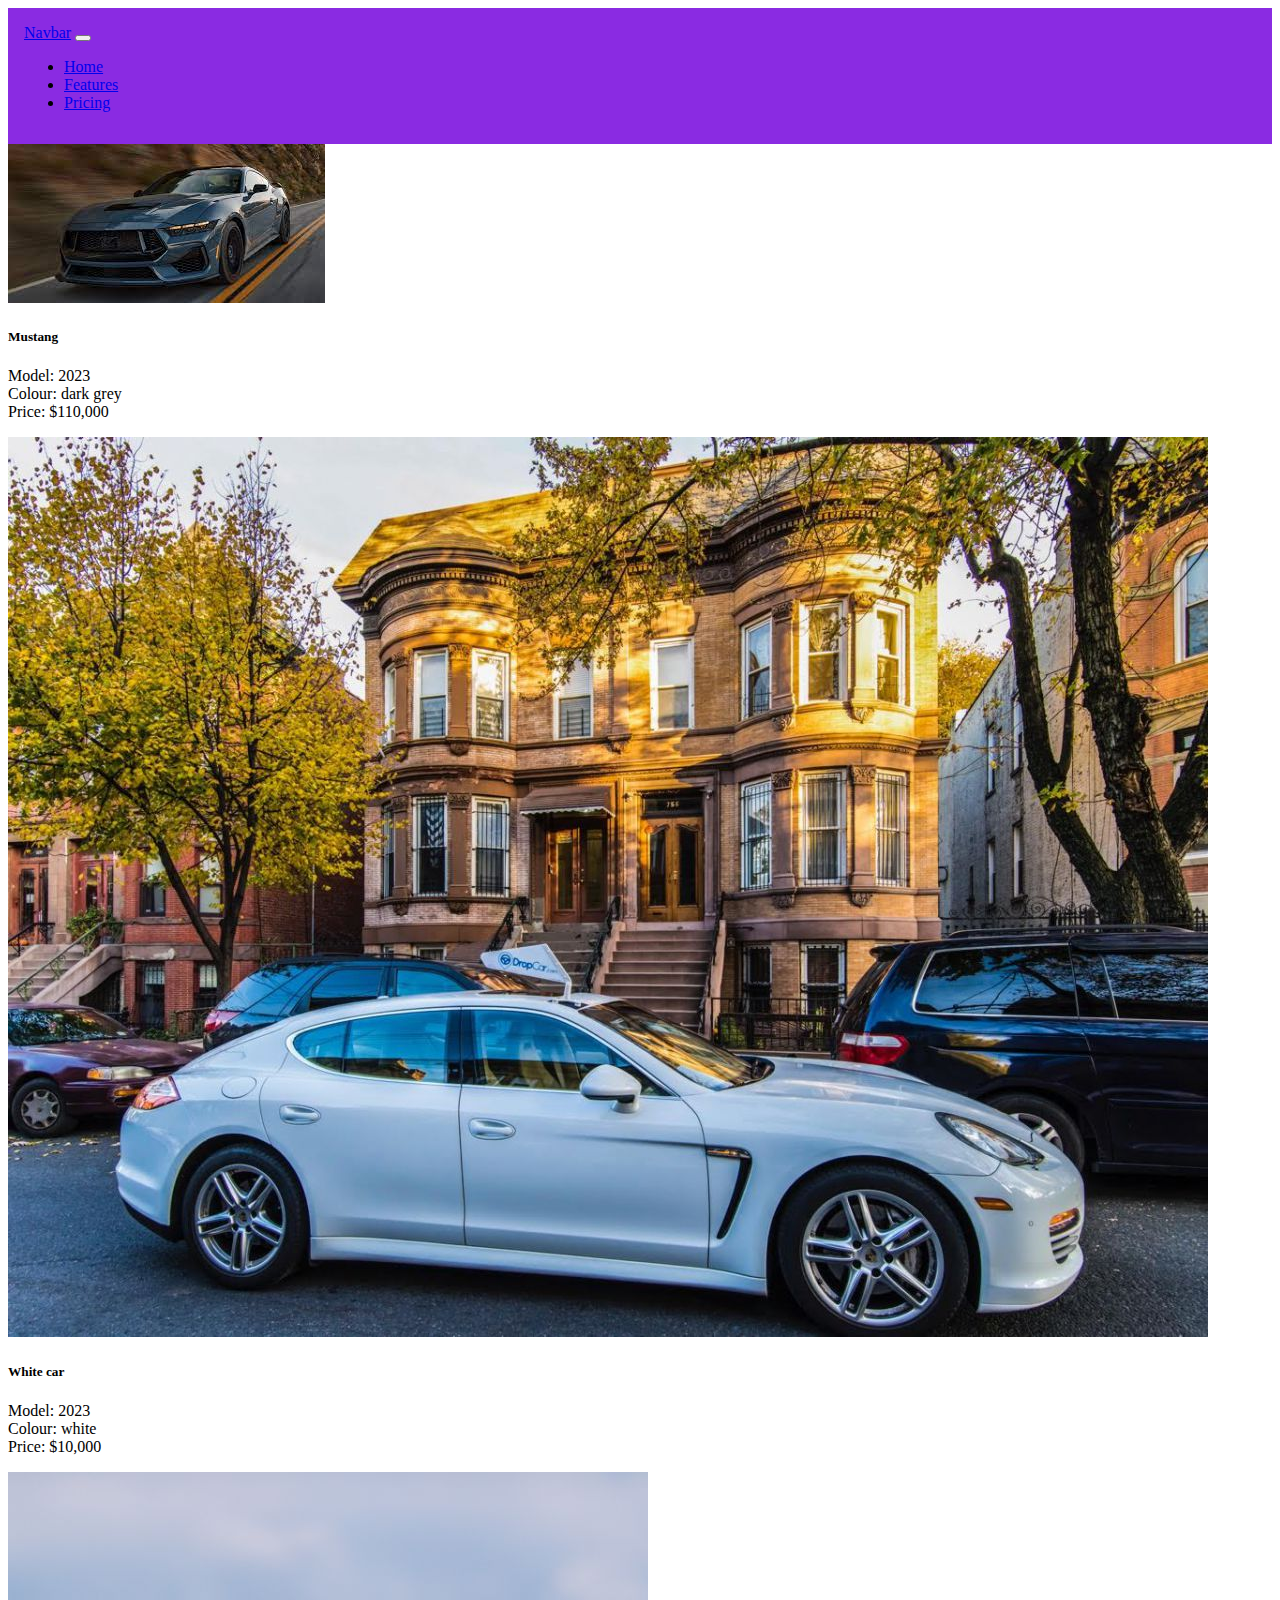
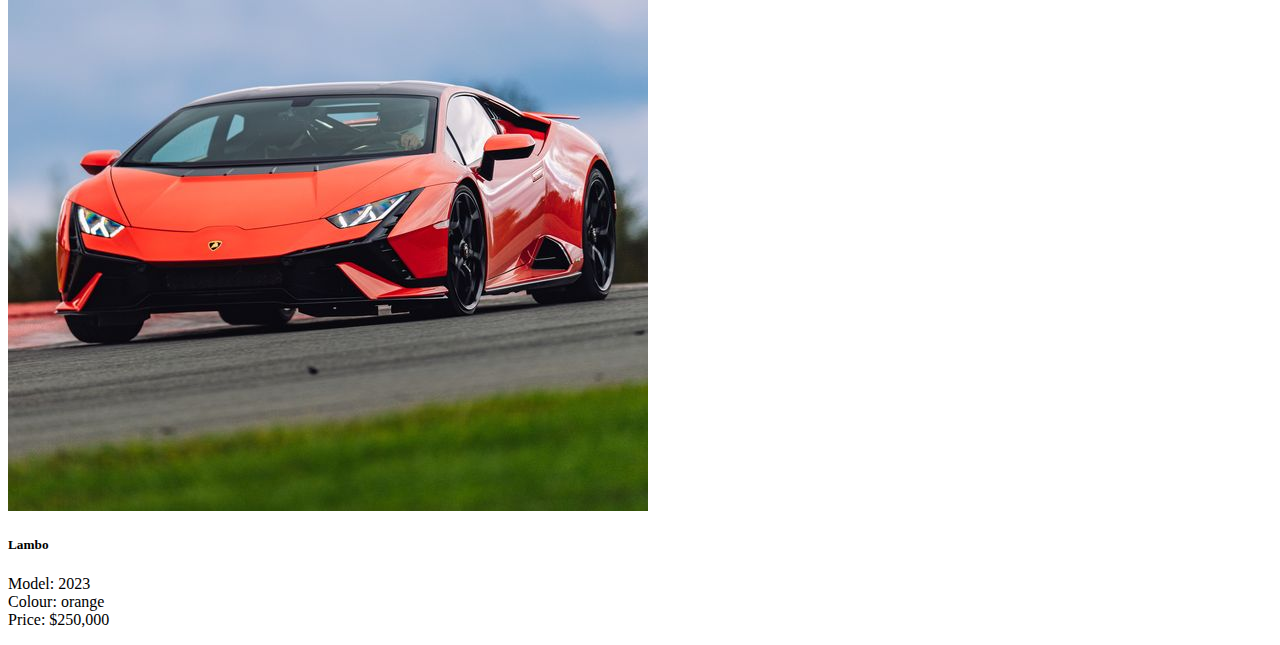
<file: Carboot.html>
<!DOCTYPE html>
<html>
    <head>
        <title>Car company page</title>
        <link rel="stylesheet" href="carboot.css">
        <link href="https://cdn.jsdelivr.net/npm/bootstrap@5.3.2/dist/css/bootstrap.min.css" rel="stylesheet" integrity="sha384-T3c6CoIi6uLrA9TneNEoa7RxnatzjcDSCmG1MXxSR1GAsXEV/Dwwykc2MPK8M2HN" crossorigin="anonymous">
    </head>
    <body>
        <nav class="navbar navbar-expand-lg bg-body-tertiary">
            <div class="container-fluid">
                <a class="navbar-brand" href="#">Navbar</a>
                <button class="navbar-toggler" type="button" data-bs-toggle="collapse" data-bs-target="#navbarNav" aria-controls="navbarNav" aria-expanded="false" aria-label="Toggle navigation">
                    <span class="navbar-toggler-icon"></span>
                </button>
                <div class="collapse navbar-collapse" id="navbarNav">
                    <ul class="navbar-nav">
                        <li class="nav-item">
                            <a class="nav-link active" aria-current="page" href="#">Home</a>
                        </li>
                        <li class="nav-item">
                            <a class="nav-link" href="#">Features</a>
                        </li>
                        <li class="nav-item">
                            <a class="nav-link" href="#">Pricing</a>
                        </li>
                    </ul>
                </div>
            </div>
        </nav>

        <div class="row">
            <div class="col-md-6 col-sm-12">
                <div class="card mb-3" style="max-width: 540px;">
                    <div class="row g-0">
                        <div class="col-md-4">
                            <img src="download.jpeg" class="img-fluid rounded-start" alt="car">
                        </div>
                        <div class="col-md-8">
                            <div class="card-body">
                                <h5 class="card-title">Mustang</h5>
                                <p class="card-text">Model: 2023<br>Colour: dark grey<br>Price: $110,000</p>
                            </div>
                        </div>
                    </div>
                </div>
            </div>

            <div class="col-md-6 col-sm-12">
                <div class="card mb-3" style="max-width: 540px;">
                    <div class="row g-0">
                        <div class="col-md-4">
                            <img src="dropcar_9_.jpg" class="img-fluid rounded-start" alt="car">
                        </div>
                        <div class="col-md-8">
                            <div class="card-body">
                                <h5 class="card-title">White car</h5>
                                <p class="card-text">Model: 2023<br>Colour: white<br>Price: $10,000</p>
                            </div>
                        </div>
                    </div>
                </div>
            </div>
       
            <div class="col-md-6 col-sm-12">
            <div class="card mb-3" style="max-width: 540px;">
            <div class="row g-0">
                <div class="col-md-4">
                    <img src="dw-burnett-pcoty22-8260-1671143390.jpg" class="img-fluid rounded-start" alt="car">
                </div>
                <div class="col-md-8">
                    <div class="card-body">
                        <h5 class="card-title">Lambo</h5>
                        <p class="card-text">Model: 2023<br>Colour: orange<br>Price: $250,000</p>
                    </div>
                </div>
            </div>
        </div>
        </div>
        </div>
        <script src="https://cdn.jsdelivr.net/npm/@popperjs/core@2.11.8/dist/umd/popper.min.js" integrity="sha384-I7E8VVD/ismYTF4hNIPjVp/Zjvgyol6VFvRkX/vR+Vc4jQkC+hVqc2pM8ODewa9r" crossorigin="anonymous"></script>
        <script src="https://cdn.jsdelivr.net/npm/bootstrap@5.3.2/dist/js/bootstrap.min.js" integrity="sha384-BBtl+eGJRgqQAUMxJ7pMwbEyER4l1g+O15P+16Ep7Q9Q+zqX6gSbd85u4mG4QzX+" crossorigin="anonymous"></script>
    </body>
</html>
</file>
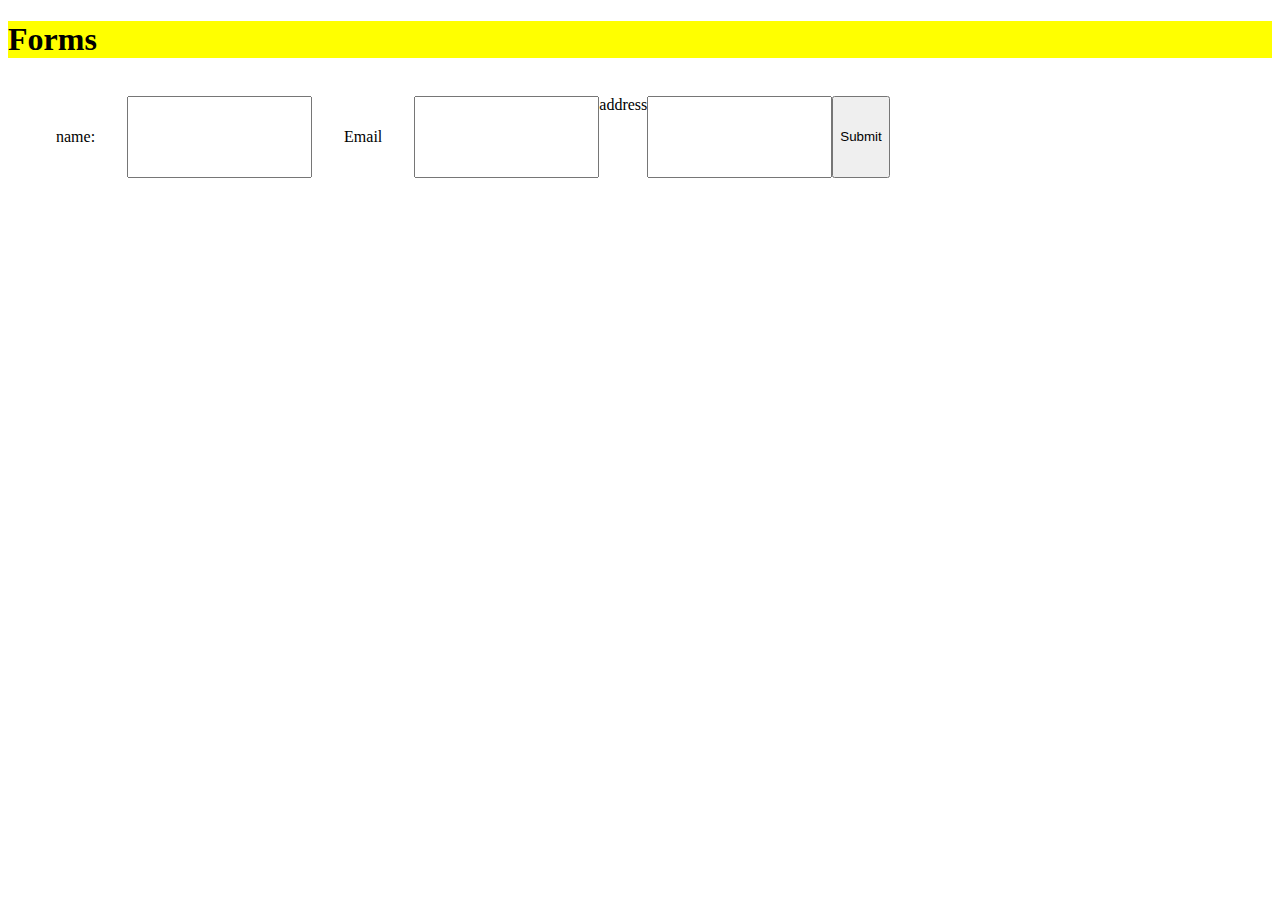
<file: form.html>
<!DOCTYPE html>
<html>
    <head>
        <title>forms</title>
        <link rel="stylesheet" href="form.css">
    </head>
    <body>
        <div class="header">
            <h1>Forms</h1>
        </div>
        <form id="form">
            <label for="Username">name:</label><br>
            <input type="text" id="User"><br>
            <label for="Email">Email</label><br>
            <input type="text"><br>
            <lable for="address">address</lable><br>
            <input type="text"></input><br><br>
            <input type="submit" value="Submit"><br>
        </form>
    </body>
</html>
</file>
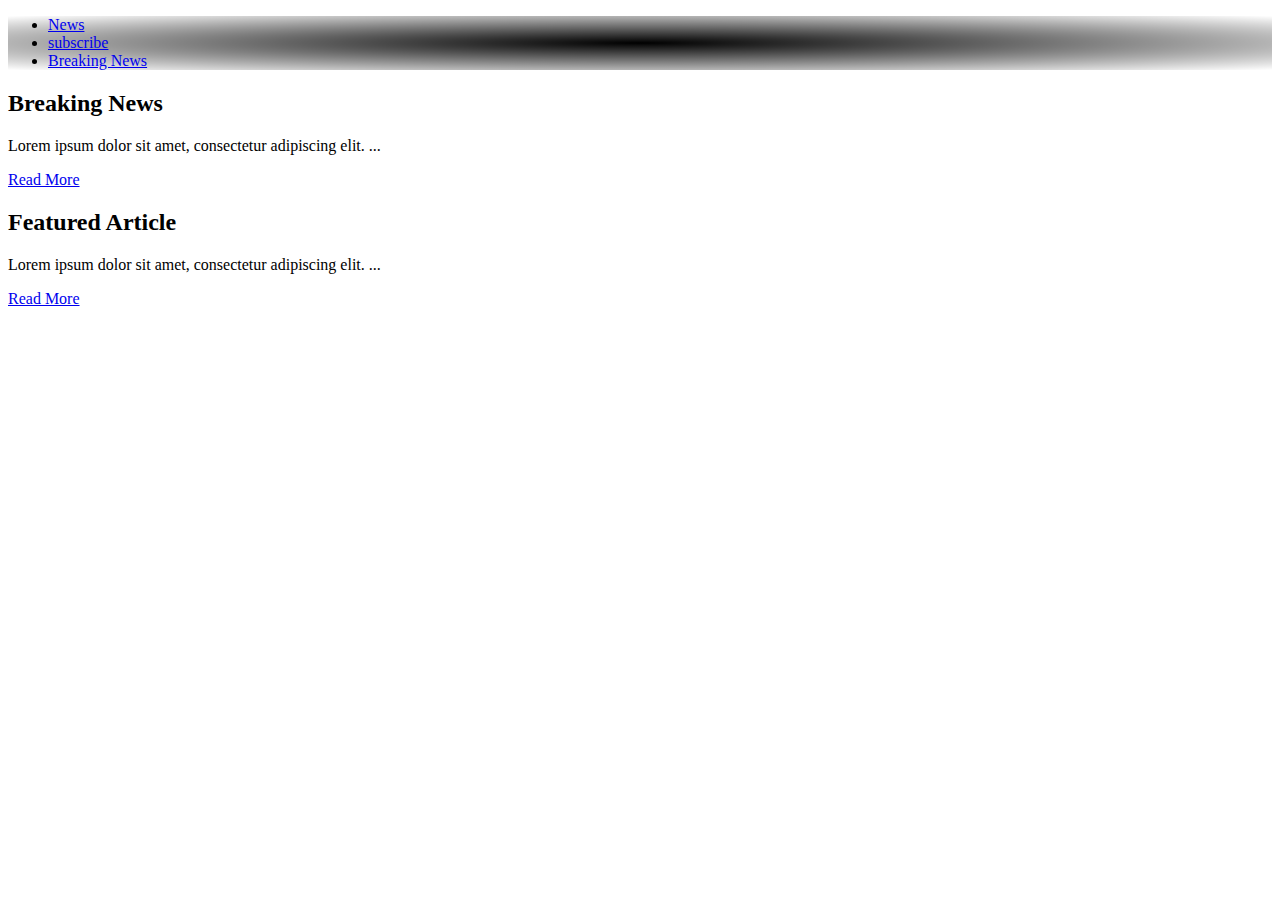
<file: newspaper.html>
<!DOCTYPE html>
<html>
    <head>
        <title>News</title>
        <link rel="stylesheet" href="newspaper.css">
        <link href="https://cdn.jsdelivr.net/npm/bootstrap@5.3.2/dist/css/bootstrap.min.css" rel="stylesheet" integrity="sha384-T3c6CoIi6uLrA9TneNEoa7RxnatzjcDSCmG1MXxSR1GAsXEV/Dwwykc2MPK8M2HN" crossorigin="anonymous">
    </head>
    <body>        
        <ul class="nav justify-content-center">
            <li class="nav-item">
              <a class="nav-link active" aria-current="page" href="#">News</a>
            </li>
            <li class="nav-item">
              <a class="nav-link" href="#">subscribe</a>
            </li>
            <li class="nav-item">
              <a class="nav-link" href="#">Breaking News</a>
            </li>
        </ul>
        <div class="container mt-5">
            <div class="row">
                <div class="col-lg-8">
                    <div class="article">
                        <h2>Breaking News</h2>
                        <p>Lorem ipsum dolor sit amet, consectetur adipiscing elit. ...</p>
                        <a href="#" class="btn btn-primary">Read More</a>
                    </div>
                </div>
                <div class="col-lg-4">
                    <div class="article">
                        <h2>Featured Article</h2>
                        <p>Lorem ipsum dolor sit amet, consectetur adipiscing elit. ...</p>
                        <a href="#" class="btn btn-primary">Read More</a>
                    </div>
                </div>
            </div>
        </div>

        <script src="https://cdn.jsdelivr.net/npm/@popperjs/core@2.11.8/dist/umd/popper.min.js" integrity="sha384-I7E8VVD/ismYTF4hNIPjVp/Zjvgyol6VFvRkX/vR+Vc4jQkC+hVqc2pM8ODewa9r" crossorigin="anonymous"></script>
        <script src="https://cdn.jsdelivr.net/npm/bootstrap@5.3.2/dist/js/bootstrap.min.js" integrity="sha384-BBtl+eGJRgqQAUMxJ7pMwbEyER4l1g+O15P+16Ep7Q9Q+zqX6gSbd85u4mG4QzX+" crossorigin="anonymous"></script>
    </body>
</html>
</file>
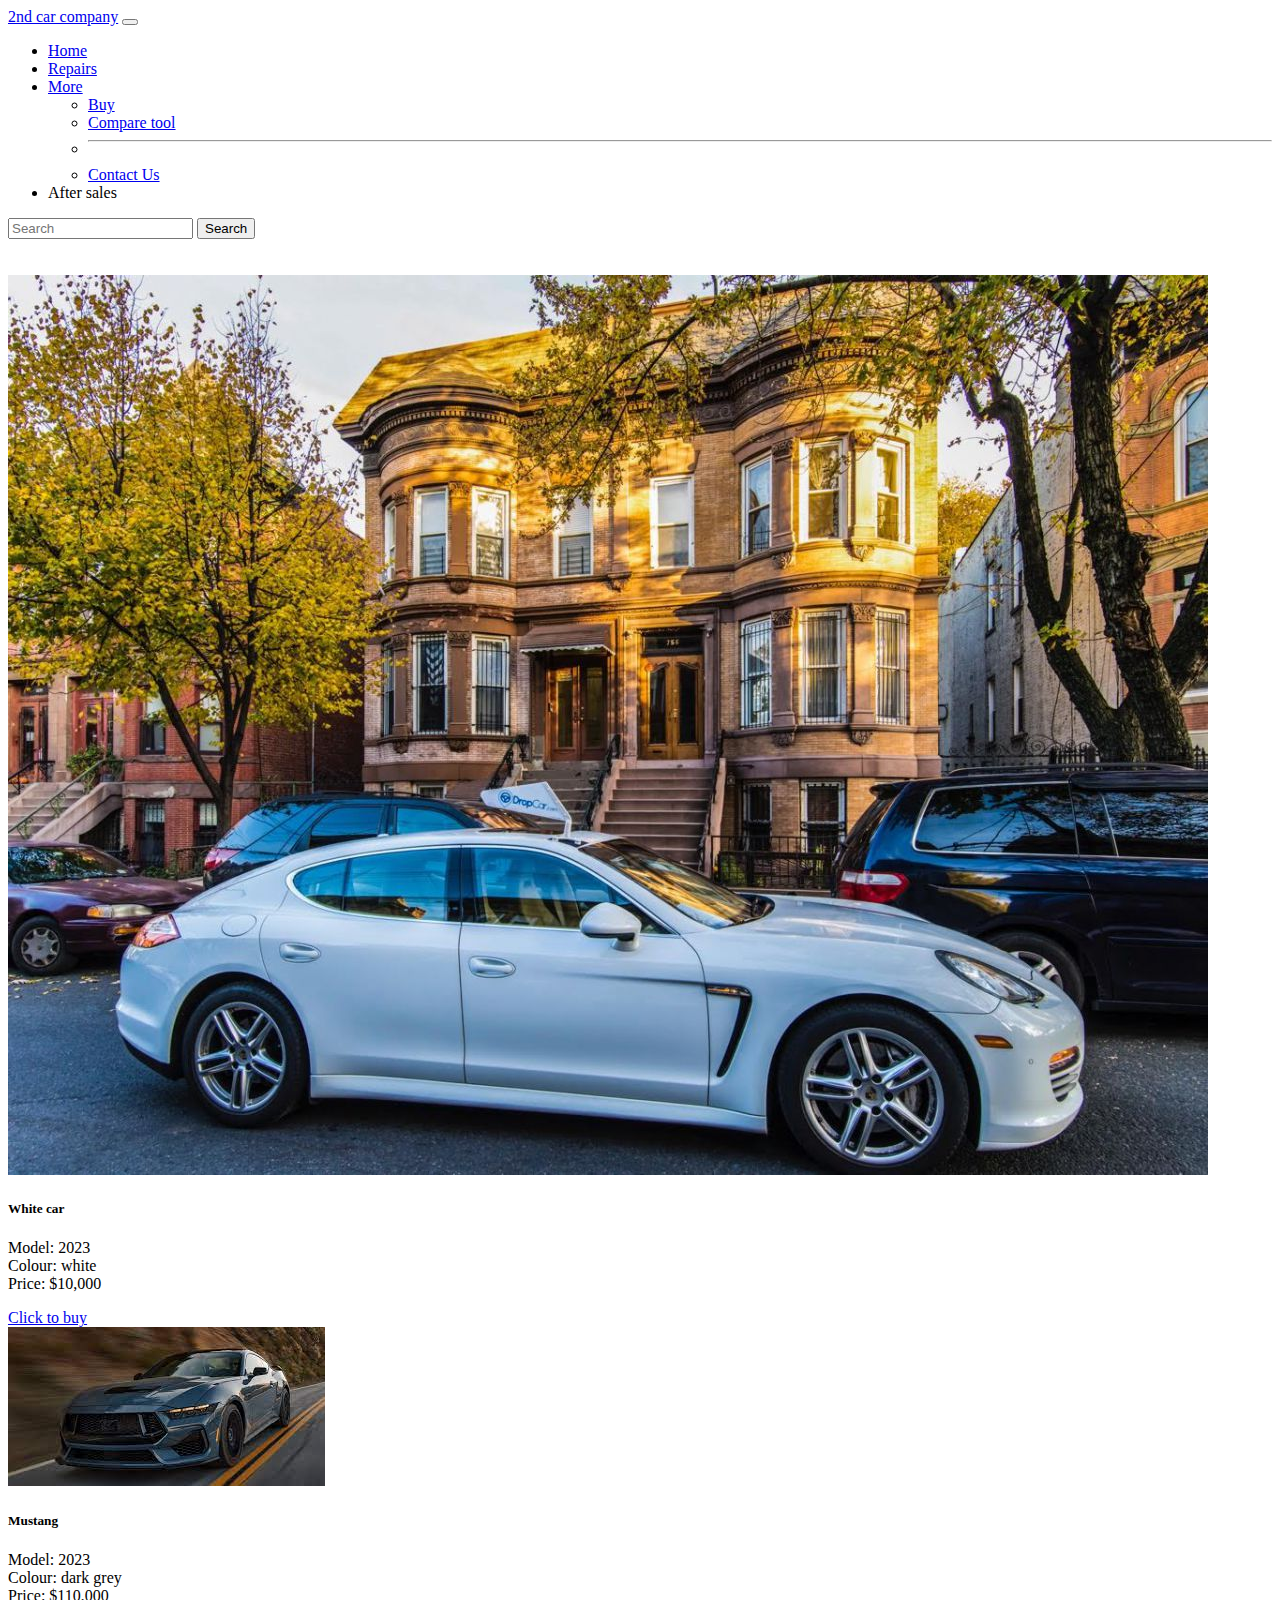
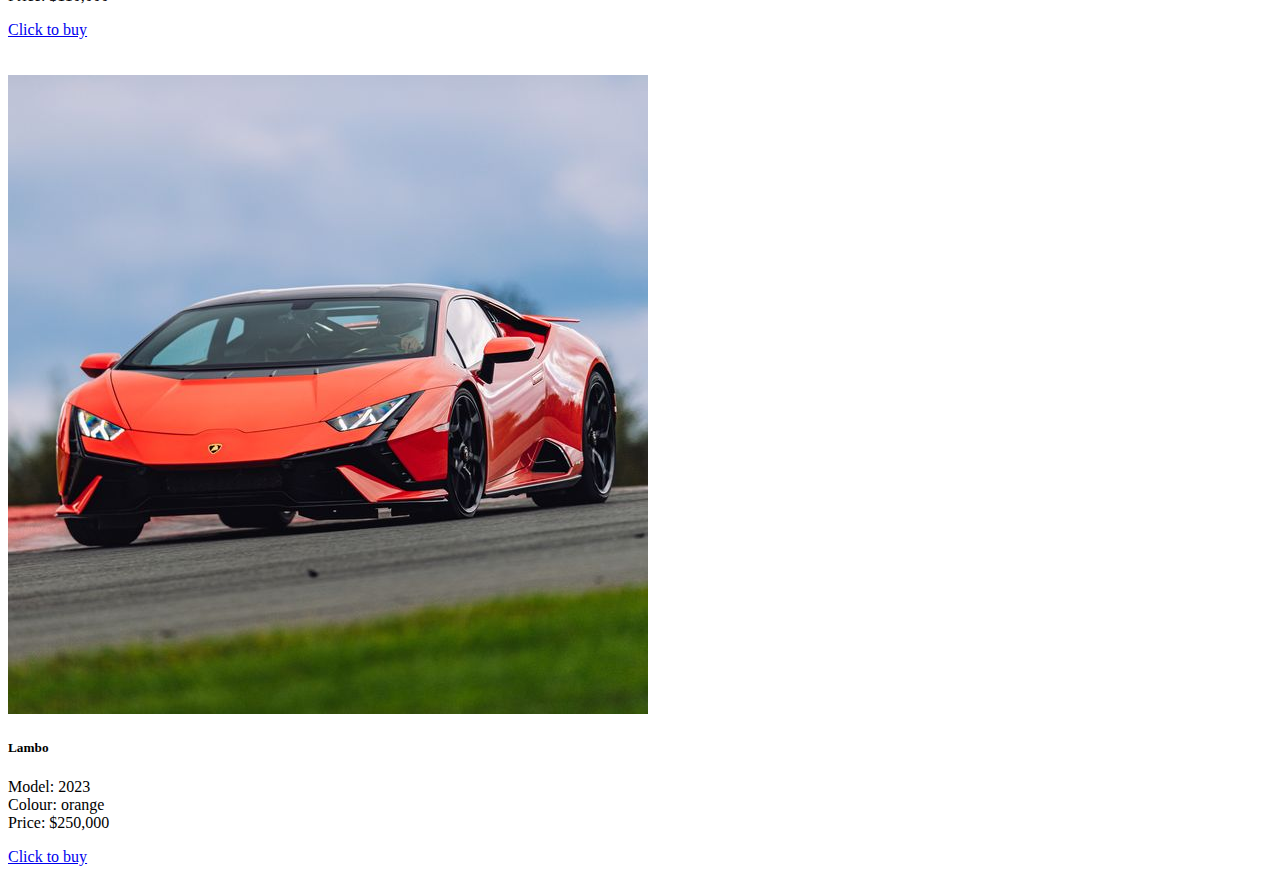
<file: recapAssignment.html>
<!DOCTYPE html>
<html>
    <head>
        <title>2nd car company </title>
        <link rel="stylesheeet" href="recapAssignment.css">
        <link href="https://cdn.jsdelivr.net/npm/bootstrap@5.3.2/dist/css/bootstrap.min.css" rel="stylesheet" integrity="sha384-T3c6CoIi6uLrA9TneNEoa7RxnatzjcDSCmG1MXxSR1GAsXEV/Dwwykc2MPK8M2HN" crossorigin="anonymous">
    </head>
    <body>
        
        <nav class="navbar navbar-expand-lg bg-body-tertiary">
            <div class="container-fluid">
              <a class="navbar-brand" href="#">2nd car company</a>
              <button class="navbar-toggler" type="button" data-bs-toggle="collapse" data-bs-target="#navbarSupportedContent" aria-controls="navbarSupportedContent" aria-expanded="false" aria-label="Toggle navigation">
                <span class="navbar-toggler-icon"></span>
              </button>
              <div class="collapse navbar-collapse" id="navbarSupportedContent">
                <ul class="navbar-nav me-auto mb-2 mb-lg-0">
                  <li class="nav-item">
                    <a class="nav-link active" aria-current="page" href="#">Home</a>
                  </li>
                  <li class="nav-item">
                    <a class="nav-link" href="#">Repairs</a>
                  </li>
                  <li class="nav-item dropdown">
                    <a class="nav-link dropdown-toggle" href="#" role="button" data-bs-toggle="dropdown" aria-expanded="false">
                      More
                    </a>
                    <ul class="dropdown-menu">
                      <li><a class="dropdown-item" href="#">Buy</a></li>
                      <li><a class="dropdown-item" href="#">Compare tool</a></li>
                      <li><hr class="dropdown-divider"></li>
                      <li><a class="dropdown-item" href="#">Contact Us</a></li>
                    </ul>
                  </li>
                  <li class="nav-item">
                    <a class="nav-link disabled" aria-disabled="true">After sales</a>
                  </li>
                </ul>
                <form class="d-flex" role="search">
                  <input class="form-control me-2" type="search" placeholder="Search" aria-label="Search">
                  <button class="btn btn-outline-success" type="submit">Search</button>
                </form>
              </div>
            </div>
        </nav>
        <br><br>
        <div class="row">
            <div class="col-md-6 col-sm-12">
                <div class="card mb-3" style="max-width: 540px;">
                <div class="row g-0">
                    <div class="col-md-4">
                        <img src="dropcar_9_.jpg" class="img-fluid rounded-start" alt="car">
                    </div>
                    <div class="col-md-8">
                        <div class="card-body">
                            <h5 class="card-title">White car</h5>
                            <p class="card-text">Model: 2023<br>Colour: white<br>Price: $10,000</p>
                            <a href="#" class="btn btn-primary">Click to buy</a>
                        </div>
                    </div>
                </div>
            </div>
            </div>
          <div class="col-md-6 col-sm-12">
            <div class="card mb-3" style="max-width: 540px;">
            <div class="row g-0">
                <div class="col-md-4">
                    <img src="download.jpeg" class="img-fluid rounded-start" alt="car">
                </div>
                <div class="col-md-8">
                    <div class="card-body">
                        <h5 class="card-title">Mustang</h5>
                        <p class="card-text">Model: 2023<br>Colour: dark grey<br>Price: $110,000</p>
                        <a href="#" class="btn btn-primary">Click to buy</a>
                    </div>
                </div>
            </div>
        </div>
        </div>
        <br><br>
          <div class="col-md-6 col-sm-12">
            <div class="card mb-3" style="max-width: 540px;">
            <div class="row g-0">
                <div class="col-md-4">
                    <img src="dw-burnett-pcoty22-8260-1671143390.jpg" class="img-fluid rounded-start" alt="car">
                </div>
                <div class="col-md-8">
                    <div class="card-body">
                        <h5 class="card-title">Lambo</h5>
                        <p class="card-text">Model: 2023<br>Colour: orange<br>Price: $250,000</p>
                        <a href="#" class="btn btn-primary">Click to buy</a>
                    </div>
                </div>
            </div>
        </div>
        </div>
        </div>
        <script src="recapAssignment.css"></script>
        <script src="https://cdn.jsdelivr.net/npm/@popperjs/core@2.11.8/dist/umd/popper.min.js" integrity="sha384-I7E8VVD/ismYTF4hNIPjVp/Zjvgyol6VFvRkX/vR+Vc4jQkC+hVqc2pM8ODewa9r" crossorigin="anonymous"></script>
        <script src="https://cdn.jsdelivr.net/npm/bootstrap@5.3.2/dist/js/bootstrap.min.js" integrity="sha384-BBtl+eGJRgqQAUMxJ7pMwbEyER4l1g+O15P+16Ep7Q9Q+zqX6gSbd85u4mG4QzX+" crossorigin="anonymous"></script>
    </body>
</html>
</file>
<file: carboot.css>
.container-fluid{
    padding: 1rem;
    background-color: blueviolet;
}
</file>
<file: form.css>
.header{
    background-color: yellow;

}

#form{
display: flex;;
padding:1rem;
}

label{
    padding: 2rem;
    margin: 1rem solid black;
}
</file>
<file: newspaper.css>
.nav {
    background: radial-gradient(black, transparent);
}
</file>
<file: recapAssignment.css>
.container-fluid{
    padding: 2rem;
    background-color: rgb(255, 0, 255); 
}
</file>
